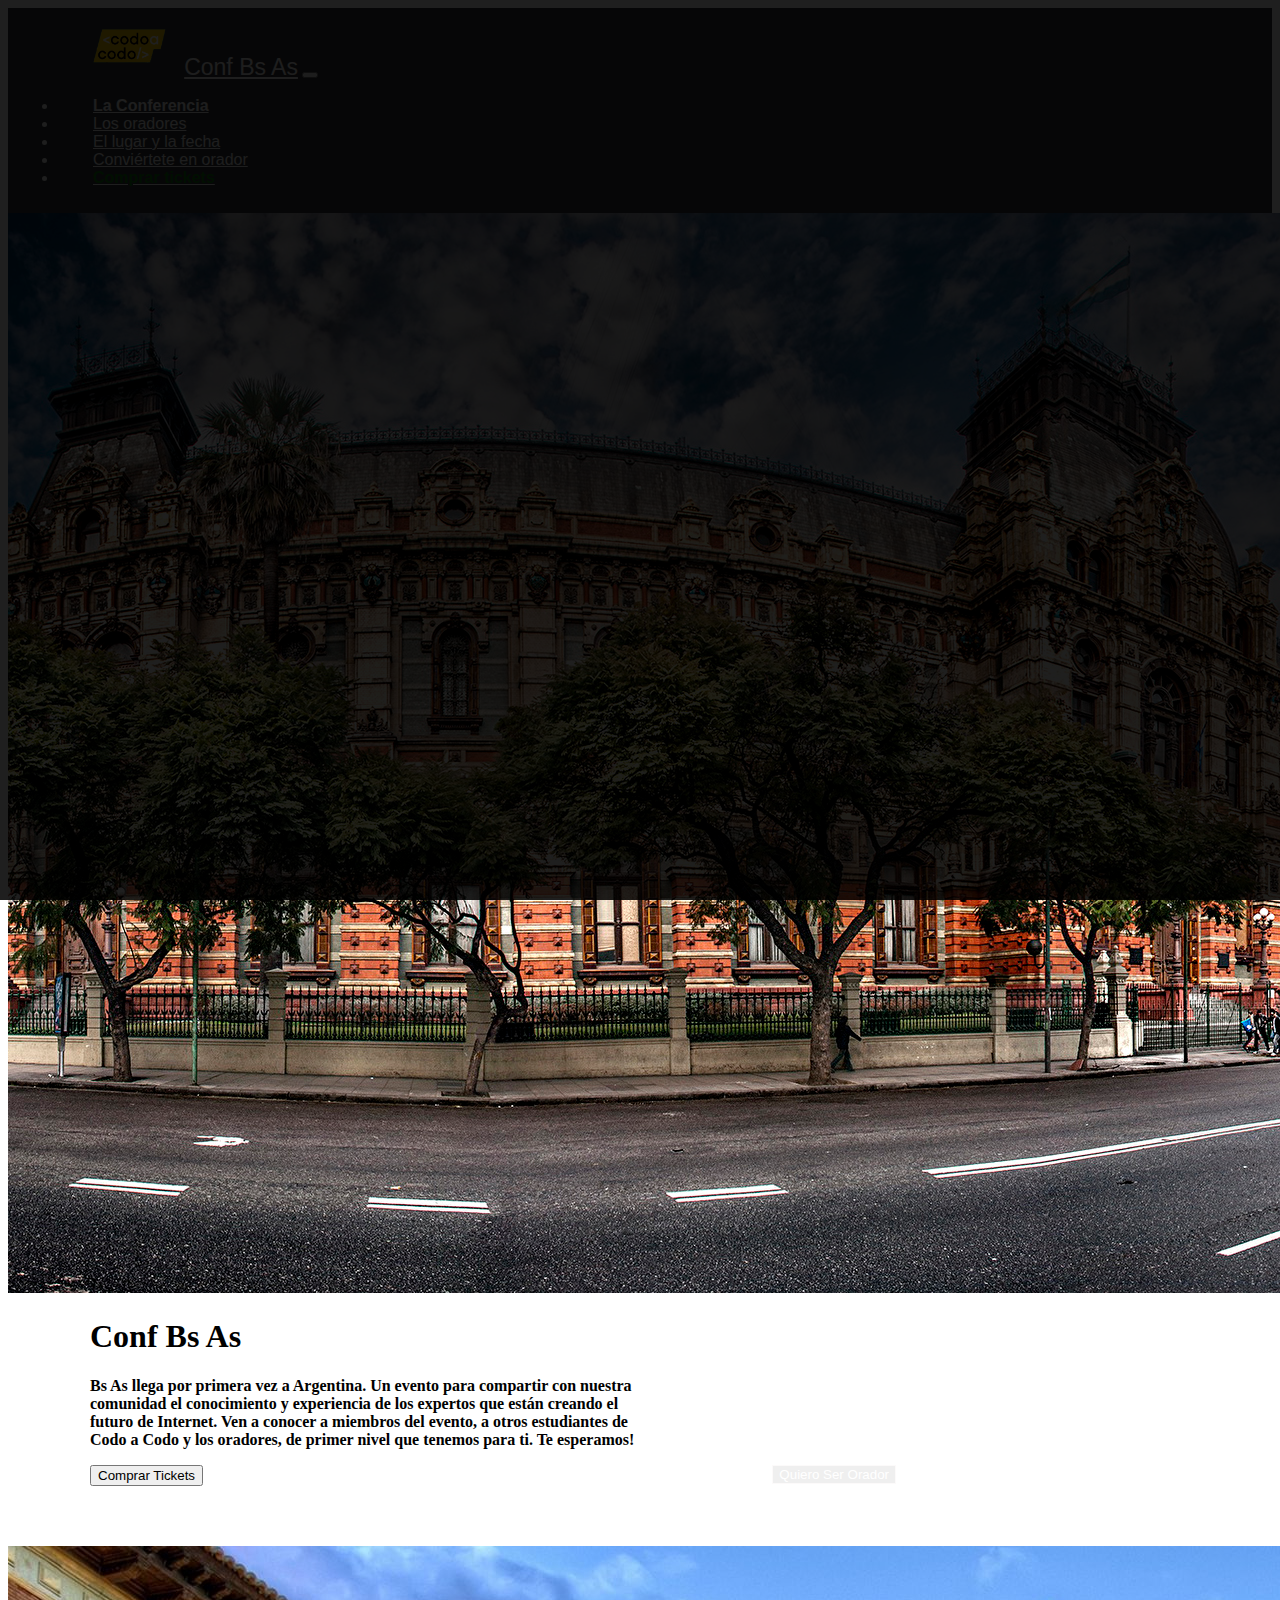
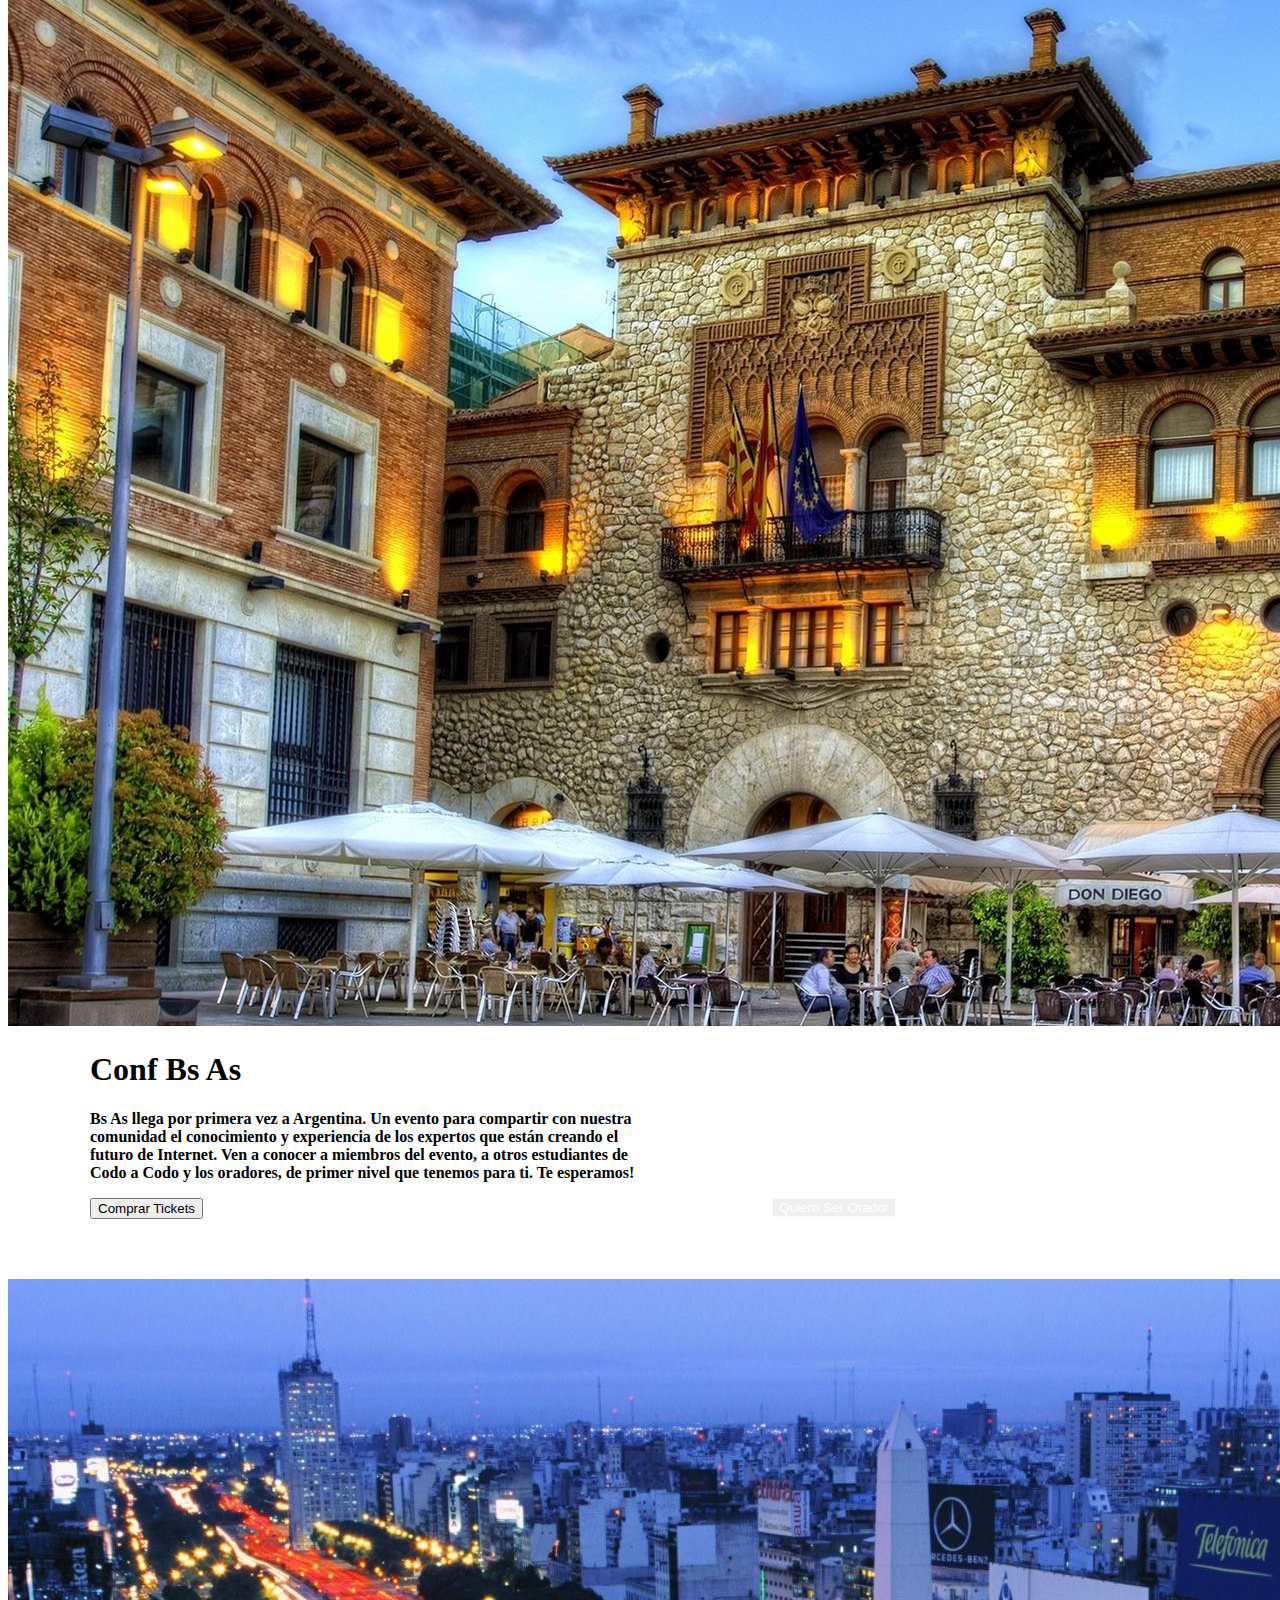
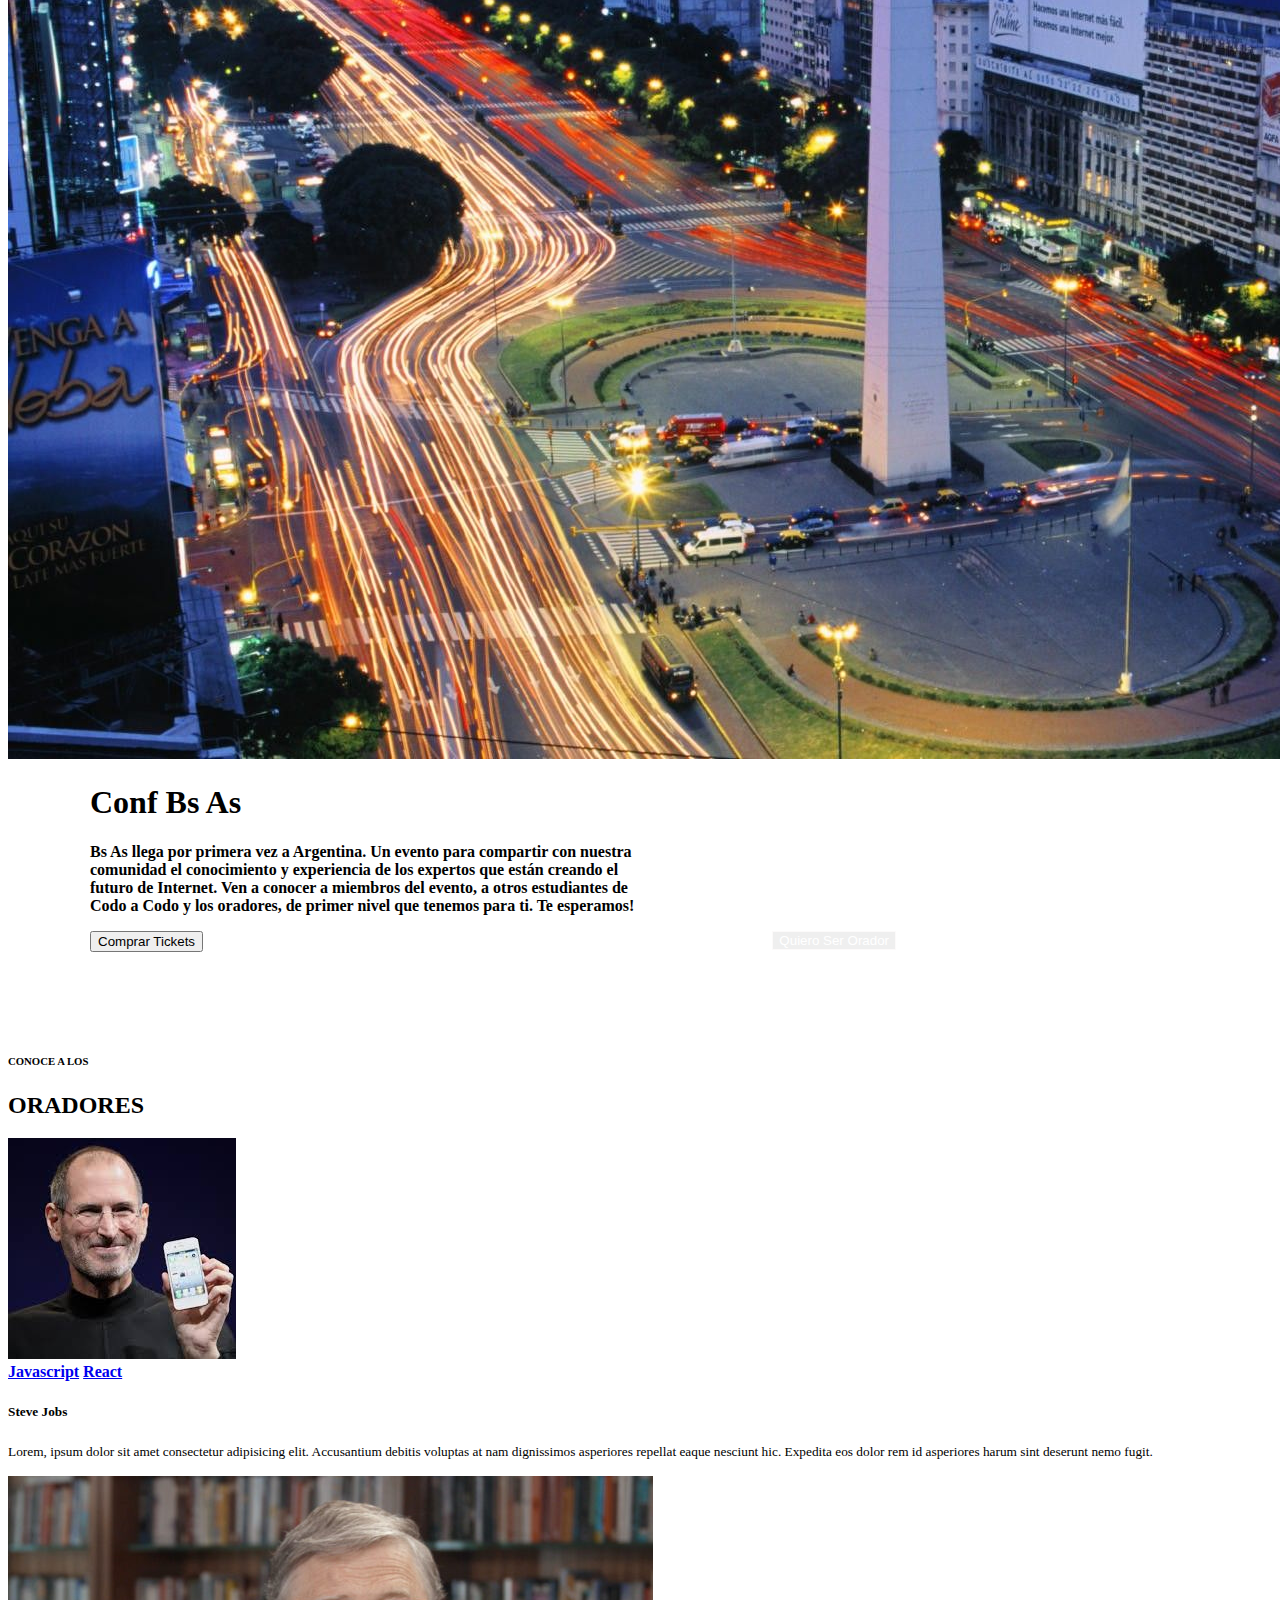
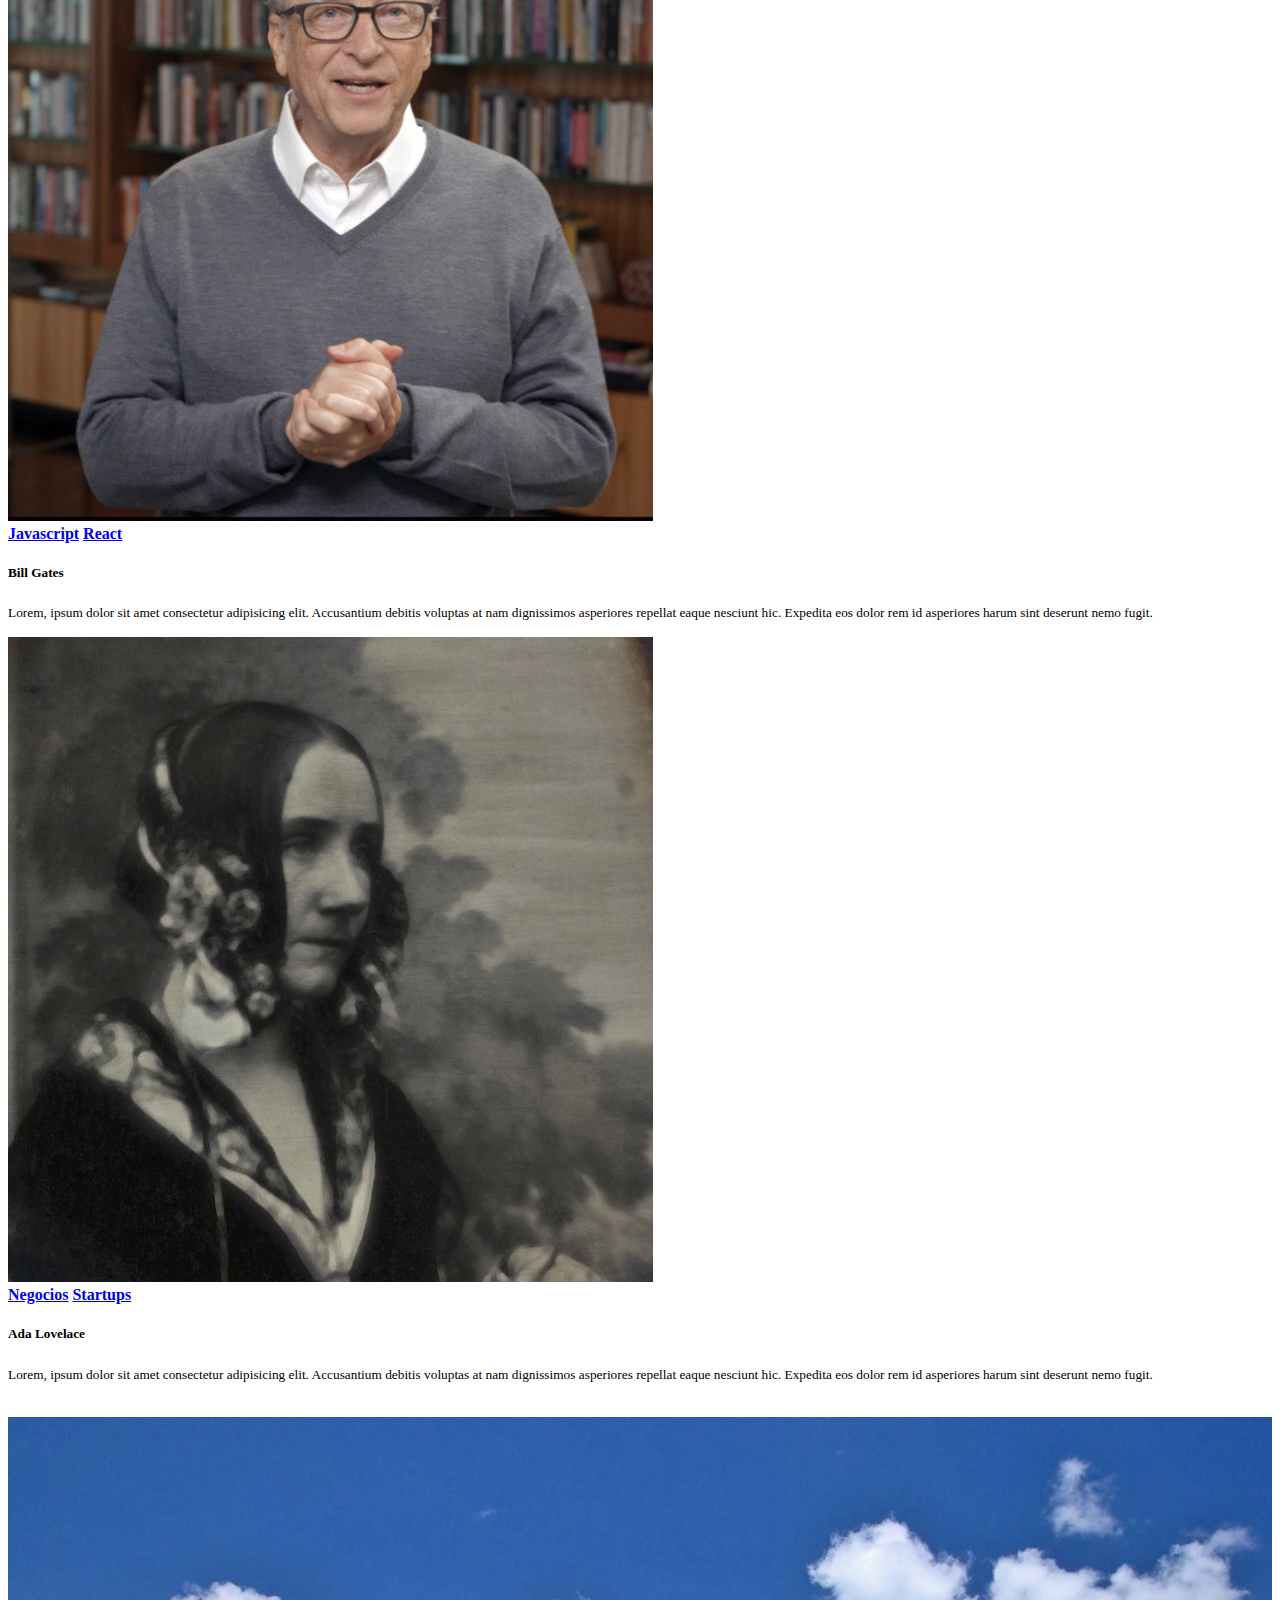
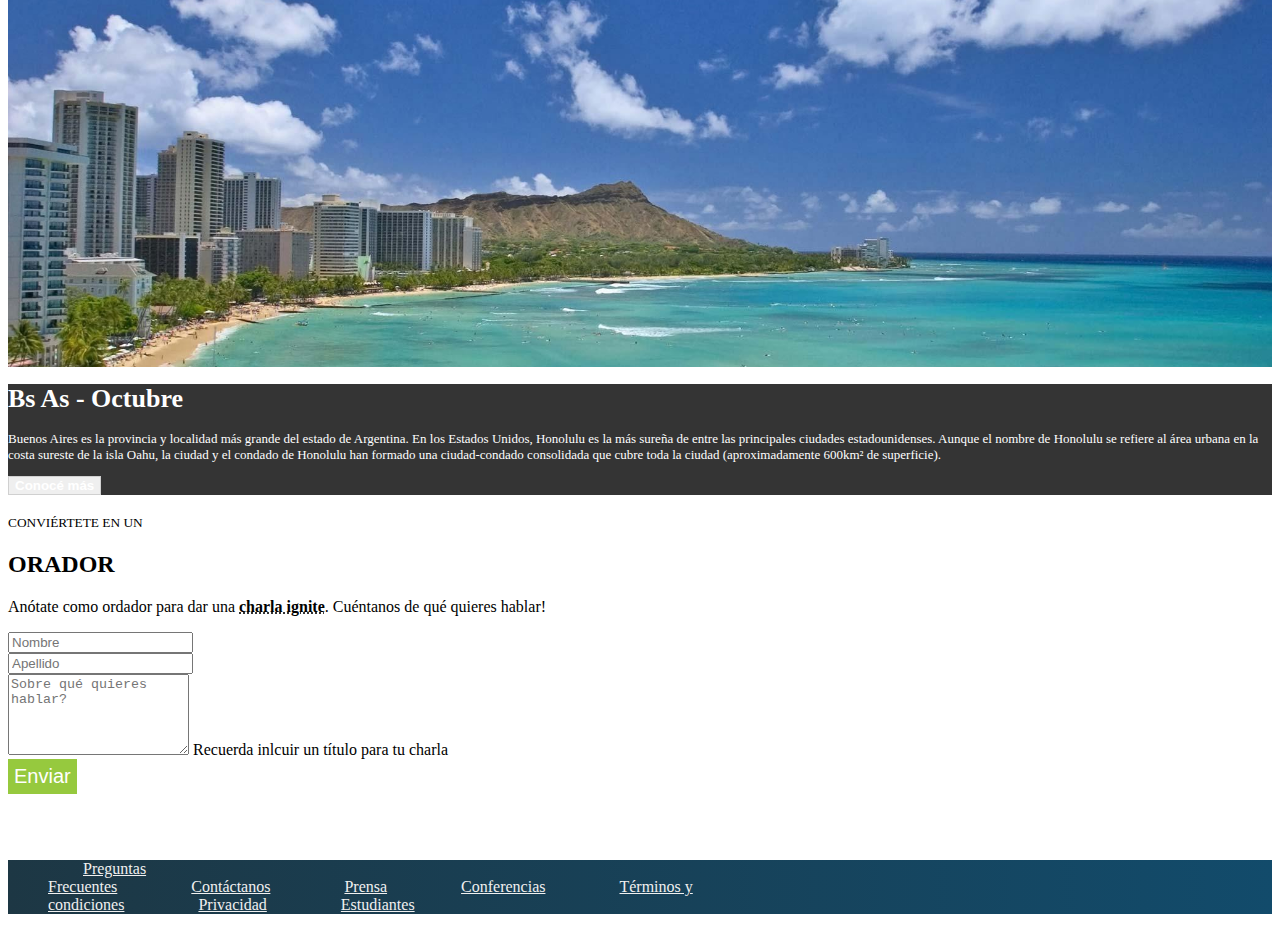
<file: index.html>
<!doctype html>
<html lang="es">
  <head>
    <meta charset="utf-8">
    <meta name="viewport" content="width=device-width, initial-scale=1">
    <link href="https://cdn.jsdelivr.net/npm/bootstrap@5.1.3/dist/css/bootstrap.min.css" rel="stylesheet" integrity="sha384-1BmE4kWBq78iYhFldvKuhfTAU6auU8tT94WrHftjDbrCEXSU1oBoqyl2QvZ6jIW3" crossorigin="anonymous">
    <link href="css/style.css" rel="stylesheet">
        <title>Tp Integrador Front End</title>
  </head>
  <body>
    <header>
       <!-- Barra de navegación -->
            <nav class="navbar navbar-expand-lg navbar-dark bg-dark">
                <div class="container-fluid">
                  <img src="img2/codoacodo.png" alt="codoacodo">
                  <a class="navbar-brand" href="#">Conf Bs As</a>
                  <button class="navbar-toggler" type="button" data-bs-toggle="collapse" data-bs-target="#navbarNav" aria-controls="navbarNav" aria-expanded="false" aria-label="Toggle navigation">
                    <span class="navbar-toggler-icon"></span>
                  </button>
                  <div class="collapse navbar-collapse justify-content-end me-5" id="navbarNav">
                    <ul class="navbar-nav">                      
                      <li class="nav-item">
                        <a class="nav-link nav-link text-light fs-6" aria-current="page" href="#"><strong>La Conferencia</strong></a>
                      </li>
                      <li class="nav-item">
                        <a class="nav-link" href="#">Los oradores</a>
                      </li>
                      <li class="nav-item">
                        <a class="nav-link" href="#">El lugar y la fecha</a>
                      </li>
                      <li class="nav-item">
                        <a class="nav-link" href="#">Conviértete en orador</a>
                      </li>
                      <li class="nav-item">
                        <a class="nav-link" href="tickets.html"><span style="color:rgb(13, 122, 13)"><strong>Comprar tickets</strong></span></a>
                      </li>
                    </ul>
                  </div>
                </div>
              </nav>
        </div>
    </header>

 <!-- Carousel -->
  <section class="carousel">
  <div id="carousel" class="carousel slide" data-bs-ride="carousel">
            <div class="carousel-inner">
              <div class="carousel-item active">
                <img src="img2/ba1.jpg" class="d-block w-100" alt="...">
                <div class="container">
                  <div class="carousel-caption text-end">
                    <h1>Conf Bs As</h1>
                    <p>Bs As llega por primera vez a Argentina. Un evento para compartir con nuestra comunidad el conocimiento y experiencia de los expertos que
                      están creando el futuro de Internet. Ven a conocer a miembros del evento, a otros estudiantes de Codo a Codo y los oradores, de primer nivel
                      que tenemos para ti. Te esperamos!</p>
                  <div class="d-inline-flex">
                    <button type="button" class="btn btn-outline-secondary" id="quieroser">Quiero Ser Orador</button>
                    <button type="button" class="btn btn-success" id="tickets">Comprar Tickets</button>
                  </div>
                  </div>
                  </div>
              </div>
              <div class="carousel-item">
                <img src="img2/ba2.jpg" class="d-block w-100" alt="...">
                <div class="container">
                  <div class="carousel-caption text-end">
                    <h1>Conf Bs As</h1>
                    <p>Bs As llega por primera vez a Argentina. Un evento para compartir con nuestra comunidad el conocimiento y experiencia de los expertos que
                      están creando el futuro de Internet. Ven a conocer a miembros del evento, a otros estudiantes de Codo a Codo y los oradores, de primer nivel
                      que tenemos para ti. Te esperamos!</p>
                  <div class="d-inline-flex">
                    <button type="button" class="btn btn-outline-secondary" id="quieroser">Quiero Ser Orador</button>
                    <button type="button" class="btn btn-success" id="tickets">Comprar Tickets</button>
                  </div>
                  </div>
                </div>
              </div>
              <div class="carousel-item">
                <img src="img2/ba3.jpg" class="d-block w-100" alt="...">
                <div class="container">
                  <div class="carousel-caption text-end">
                    <h1>Conf Bs As</h1>
                    <p>Bs As llega por primera vez a Argentina. Un evento para compartir con nuestra comunidad el conocimiento y experiencia de los expertos que
                      están creando el futuro de Internet. Ven a conocer a miembros del evento, a otros estudiantes de Codo a Codo y los oradores, de primer nivel
                      que tenemos para ti. Te esperamos!</p>
                  <div class="d-inline-flex">
                    <button type="button" class="btn btn-outline-secondary" id="quieroser">Quiero Ser Orador</button>
                    <button type="button" class="btn btn-success" id="tickets">Comprar Tickets</button>
                  </div>
              </div>
              </div>
            </div>
          </div>                    
    </div>            
  </section>
  <br>
  <!-- Cards -->
  <section class="mx-auto text-center pt-1">
    <div class="text-center">           
      <h6>CONOCE A LOS</h6>
        <h2><strong>ORADORES</strong></h2>
      <div class="row justify-content-center gap-4 mb-3 px-2">
        <div class="col-12 col-md-3 px-0 card">
          <div class="card-group">
                <img src="img2/steve.jpg" class="card-img-top" alt="...">
                <div class="card-body">
                  <a href="#" class="btn btn-warning btn-sm" id="Botoncard1"><b>Javascript</b></a>
                  <a href="#" class="btn btn-primary btn-sm" id="Boton2card1"><b>React</b></a>
                  <h5 class="card-title">Steve Jobs</h5>
                  <p class="card-text"><small>Lorem, ipsum dolor sit amet consectetur adipisicing elit. Accusantium debitis voluptas at nam dignissimos asperiores repellat eaque nesciunt hic. Expedita eos dolor rem id asperiores harum sint deserunt nemo fugit.</small></p>
                </div>
              </div>
        </div>
        <div class="col-12 col-md-3 px-0 card">
                <img src="img2/bill.jpg" class="card-img-top" alt="...">
                <div class="card-body">
                <a href="#" class="btn btn-warning btn-sm" id="Botoncard2"><b>Javascript</b></a>
                <a href="#" class="btn btn-primary btn-sm" id="Boton2card2"><b>React</b></a>
                <h5 class="card-title">Bill Gates</h5>
                <p class="card-text"><small>Lorem, ipsum dolor sit amet consectetur adipisicing elit. Accusantium debitis voluptas at nam dignissimos asperiores repellat eaque nesciunt hic. Expedita eos dolor rem id asperiores harum sint deserunt nemo fugit.</small></p>
                </div>
              </div>

        <div class="col-12 col-md-3 px-0 card">
                <img src="img2/ada.jpeg" class="card-img-top" alt="...">
                <div class="card-body">
                <a href="#" class="btn btn-secondary btn-sm" id="Botoncard3"><b>Negocios</b></a>
                <a href="#" class="btn btn-danger btn-sm" id="Boton2card3"><b>Startups</b></a>
                <h5 class="card-title">Ada Lovelace</h5>
                <p class="card-text"><small>Lorem, ipsum dolor sit amet consectetur adipisicing elit. Accusantium debitis voluptas at nam dignissimos asperiores repellat eaque nesciunt hic. Expedita eos dolor rem id asperiores harum sint deserunt nemo fugit.</small></p>
                </div>
              </div>
        </div>
    </div>
    <br>
  <!-- Pantalla dividida -->
    <section class="container-fluid">
        <div class="row">
               <div class="col-6 div-der">

               </div>
                
        <div class="col-6 div-izq">
                   <h1 class="pt-3">Bs As - Octubre</h1>
                   <p>Buenos Aires es la provincia y localidad más grande del estado de Argentina. En los Estados Unidos, Honolulu es la más sureña de entre las principales ciudades estadounidenses. Aunque el nombre de Honolulu se refiere al área urbana en la costa sureste de la isla Oahu, la ciudad y el condado de Honolulu han formado una ciudad-condado consolidada que cubre toda la ciudad (aproximadamente 600km² de superficie).</p>
                   <button class="btn btn-outline-secondary" type="submit" id="botonbsoctubre">Conocé más</button>
               </div>    
        </div>        
    </section>
    <br>
    <!-- Formulario -->
    <section class="container">
      <span class="text-center">          
        <small>CONVIÉRTETE EN UN</small>
          <h2>ORADOR</h2>
          <p>Anótate como ordador para dar una <b id="textospuntillas">charla ignite</b>. Cuéntanos de qué quieres hablar!</p>  
      </span>
      <form class="row g-3 mx-auto">
        <div class="col">
          <input type="text" class="form-control" placeholder="Nombre" aria-label="First name">
        </div>
        <div class="col">
          <input type="text" class="form-control" placeholder="Apellido" aria-label="Last name"></div>
      <div class="mb-3">
        <textarea class="form-control form-control-lg" placeholder="Sobre qué quieres hablar?" id="exampleFormControlTextarea1" rows="5"></textarea>
        <label for="exampleFormControlInput1" class="form-label">Recuerda inlcuir un título para tu charla</label>    
        <div class="d-grid gap-2">
          <button class="btn btn-primary" type="button" id="enviar">Enviar</button>
        </div>
      </div>
      </form>
    </section>
      <!-- Footer -->
    <footer class="container-fluid">
      <ul class="nav justify-content-center align-items-center text-center">
      <il class="nav-item">
        <a class="nav-link" href="#" >Preguntas <br/>Frecuentes</a></il>
        <il class="nav-item">
        <a class="nav-link" href="#">Contáctanos</a></il>
        <il class="nav-item">
        <a class="nav-link" href="#">Prensa</a></il>
        <il class="nav-item">
        <a class="nav-link" href="#">Conferencias</a></il>
        <il class="nav-item">
        <a class="nav-link" href="#">Términos y <br> condiciones</a></il>
        <il class="nav-item">
        <a class="nav-link" href="#">Privacidad</a></il>
        <il class="nav-item">
        <a class="nav-link" href="#">Estudiantes</a></il>
      </ul>
    </footer>
    <script src="https://cdn.jsdelivr.net/npm/bootstrap@5.1.3/dist/js/bootstrap.bundle.min.js" integrity="sha384-ka7Sk0Gln4gmtz2MlQnikT1wXgYsOg+OMhuP+IlRH9sENBO0LRn5q+8nbTov4+1p" crossorigin="anonymous"></script>
  </body>
</html>
</file>
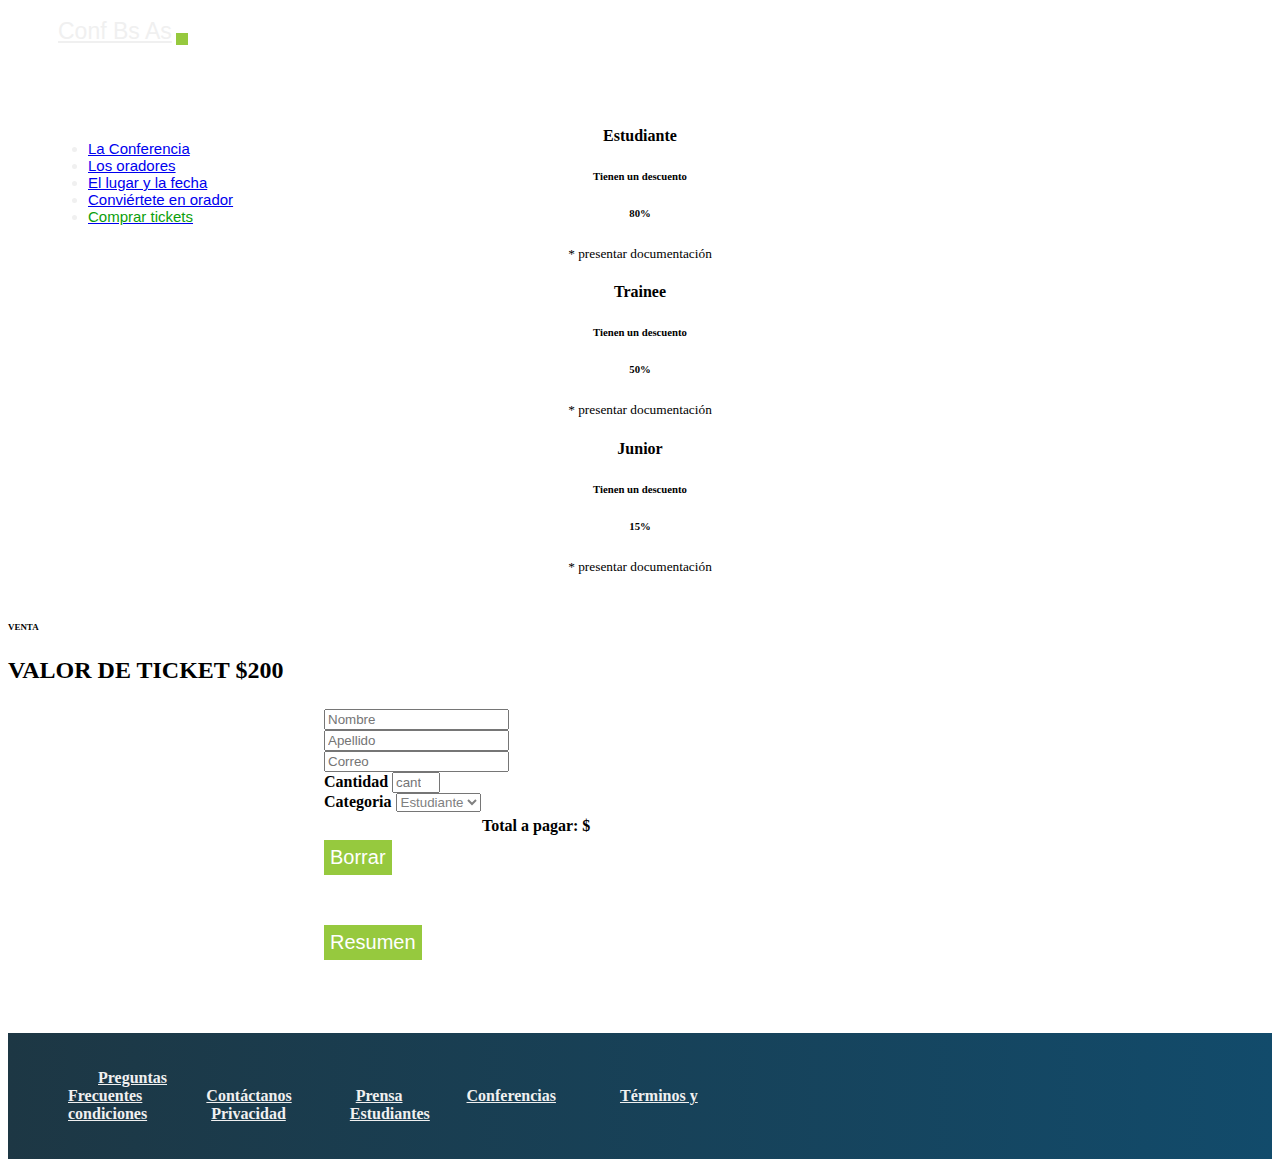
<file: tickets.html>
<!DOCTYPE html>
<html lang="es">
<head>
    <meta charset="UTF-8">
    <meta http-equiv="X-UA-Compatible" content="IE=edge">
    <meta name="viewport" content="width=device-width, initial-scale=1.0">
    <link href="https://cdn.jsdelivr.net/npm/bootstrap@5.1.3/dist/css/bootstrap.min.css" rel="stylesheet" integrity="sha384-1BmE4kWBq78iYhFldvKuhfTAU6auU8tT94WrHftjDbrCEXSU1oBoqyl2QvZ6jIW3" crossorigin="anonymous">
    <link href="css/style2.css" rel="stylesheet">
    <script src="js/scripts.js"></script>
    <title>Tickets</title>
</head>
<header>
    <!-- Barra de navegación -->
        <nav class="navbar navbar-expand-lg navbar-dark bg-dark">
            <div class="container-fluid">
                <a class="navbar-brand" href="#">Conf Bs As</a>
                <button class="navbar-toggler" type="button" data-bs-toggle="collapse" data-bs-target="#navbarNav" aria-controls="navbarNav" aria-expanded="false" aria-label="Toggle navigation">
                    <span class="navbar-toggler-icon"></span>
                </button>
                <div class="collapse navbar-collapse justify-content-xl-end me-5" id="navbarNav">
                    <ul class="navbar-nav">                    
                      <li class="nav-item">
                        <a class="nav-link" href="#">La Conferencia</a>
                      </li>
                      <li class="nav-item">
                        <a class="nav-link" href="#">Los oradores</a>
                      </li>
                      <li class="nav-item">
                        <a class="nav-link" href="#">El lugar y la fecha</a>
                      </li>
                      <li class="nav-item">
                        <a class="nav-link nav-link active" aria-current="page" href="#">Conviértete en orador</a>
                      </li>
                      <li class="nav-item">
                        <a class="nav-link" href="#"><span style="color:rgb(11, 158, 11)">Comprar tickets</span></a>
                      </li>
                    </ul>
                </div>
            </div>
        </nav>
</header>
<br>

<body>
<!-- Cards -->
<section class="container-fluid">
<div class="row row-cols-md-3 g-1">
    <div class="col">
        <div class="card border-info mb-3">
            <div class="card-body">
                <h4 class="card-title">Estudiante</h4>
                <h6 class="card-title">Tienen un descuento</h6>
                <h6 class="card-title"><strong>80%</strong></h6>
                <p class="card-title"><small>* presentar documentación</small></p>
            </div>
        </div>
    </div>
                
    <div class="col">
        <div class="card border-info mb-3">
            <div class="card-group">
                <div class="card-body">
                    <h4 class="card-title">Trainee</h4>
                    <h6 class="card-title">Tienen un descuento</h6>
                    <h6 class="card-title"><strong>50%</strong></h6>
                    <p class="card-title"><small>* presentar documentación</small></p>
                </div>
            </div>
        </div>
    </div>
    
    <div class="col">
        <div class="card border-warning mb-3">
            <div class="card-group">
                <div class="card-body">
                    <h4 class="card-title">Junior</h4>
                    <h6 class="card-title">Tienen un descuento</h6>
                    <h6 class="card-title"><strong>15%</strong></h6>
                    <p class="card-title"><small>* presentar documentación</small></p>
                </div>
            </div>
        </div>
    </div>
</div>
</section>

<!-- Formulario -->
    <span class="text-center" id="venta">      
        <h6><small>VENTA</small></h6>
        <h2>VALOR DE TICKET $200</h2>
    </span>

    <form class="row g-3 mx-auto">
        <div class="col">
            <input type="text" class="form-control" placeholder="Nombre" aria-label="First name">
        </div>
        <div class="col">
            <input type="text" class="form-control" placeholder="Apellido" aria-label="Last name"></div>
        <div class="correo">
            <input type="text" class="form-control" placeholder="Correo" aria-label="Email">
        </div>
        <div class="form-group col-12 col-md-6">
            <label for=""><strong>Cantidad</strong></label>
                <input id="cantidad" type="number" min="0" max="5" class="form-control" placeholder="cantidad">
            </div>
        <div class="form-group col-12 col-md-6">
                <label for=""><strong>Categoria</strong></label>

        <select id="inputstate" class="form-select" id="categoria">
                <option selected value="Estudiante">Estudiante</option>
                <option value="Trainee">Trainee</option>
                <option value="Junior">Junior</option>
              </select>
        </div>
        <div class="form-group col-12 col-md-6">

        </div>
            <div class="form-row">
                <div class="form-group row">
                    <div id="totalcompra" class="alert alert-primary" role="alert">
                        Total a pagar: $
                    </div>
                </div>
            </div>
            <div class="form-row">
                <div class="col">
                    <button type="reset" class="btn btn-codo btn-block">Borrar</button>
                </div>
                <div class="col">
                    <button type="button" id="resumen" onclick ="comprar()" class="btn btn-lg btn-success">Resumen</button>
                </div>
            </div>
    </form>
<br>
<!-- Footer -->
<footer class="container-fluid">
    <ul class="nav justify-content-center align-items-baseline text-center">
    <il class="nav-item">
      <a class="nav-link" href="#" >Preguntas <br/>Frecuentes</a></il>
      <il class="nav-item">
      <a class="nav-link" href="#">Contáctanos</a></il>
      <il class="nav-item">
      <a class="nav-link" href="#">Prensa</a></il>
      <il class="nav-item">
      <a class="nav-link" href="#">Conferencias</a></il>
      <il class="nav-item">
      <a class="nav-link" href="#">Términos y <br> condiciones</a></il>
      <il class="nav-item">
      <a class="nav-link" href="#">Privacidad</a></il>
      <il class="nav-item">
      <a class="nav-link" href="#">Estudiantes</a></il>
    </ul>
  </footer>
</body>
</html>
</file>
<file: css/style.css>
.bg-dark {
    background-color: #33363a !important;
  }

.navbar img {
    margin-left: 5%;
    width: 8%;
    height: 8%;
}

.navbar-brand {
  font-family: Arial, Helvetica, sans-serif;
  color: #f0f0f0;
  font-size: 23px;
}

.navbar{
  color: #f0f0f0;
  font-family: Arial, Helvetica, sans-serif;
  padding: 10px;
}

.carousel-item::after {
  content: "";
  position: absolute;
  top: 0;
  bottom: 0;
  left: 0;
  right: 0;
  background: rgba(0, 0, 0, 0.5);
  z-index: 2;
}

.carousel-caption {
  font-size: 1rem;
  font-weight: bold;
  bottom: 120px;
  right: 7%;
  margin-left: auto;
  max-width: 550px;
  padding-bottom: 60px;
  z-index: 5;
}

#quieroser {
position: absolute;
right: 30%;
color: white;
border: 1px solid #fcfafa;
}

.card-body {
  text-align: left;
}

.div-der{
  background-image: url(../img2/honolulu.jpg);
  background-size:cover;
  height: 550px;
}

#botonbsoctubre {
  border: 1px solid #d0d0d0;
  color: rgb(255, 255, 255);
  font-weight: bold;
}

.div-izq {
  text-align: left;
  font-size: small;
  background-color: rgba(8, 8, 8, 0.822);
  background-size: cover;
  color: white;
}

#textospuntillas {
  text-decoration: underline dotted;
}

.container {
  width: 50%;
  height: 50%;
}

.mb-3 {
  text-align: left;
}

#enviar {
  color: white;
  background-color: #96c93e;;
  padding: 6px;
  border: none;
  font-size: 20px;
  margin-bottom: 50px;
}

a.nav-link {
  color: #f0f0f0;
  padding: 35px;
}

footer {
  background: linear-gradient(90deg, rgba(29,55,68,1) 0%, rgb(18, 75, 107) 100%)
}
</file>
<file: css/style2.css>
nav  {
    padding: 10px;
    height: 55px;
}

.navbar-brand {
    color: #f0f0f0;
    font-family: Arial, Helvetica, sans-serif;
    margin-left: 40px;
    font-size: 23px;
}

#navbarNav {
    color: #f0f0f0;
    font-family: Arial, Helvetica, sans-serif;
    font-size: 15px;
    padding: 30px;   
}

.card-body {
    text-align: center;
    margin: auto;
}

.row {
    margin-left: auto;
    margin-right: auto;
    padding: 5px;
    width: 50%;
}

.form-select {
    color: grey;
}

#totalcompra {
    flex: auto;
    width:auto;
    font-weight: bold;
}

button  {
    flex: auto;
    color: white;
    background-color: #96c93e;;
    padding: 6px;
    border: none;
    font-size: 20px;
    margin-bottom: 50px;
}

footer {
    color: #f0f0f0;
    padding: 20px;
    background: linear-gradient(90deg, rgba(29,55,68,1) 0%, rgb(18, 75, 107) 100%);
}

footer ul .nav-link {
    font-weight: bold;
    color: #f0f0f0;
    margin-left: 30px;
    margin-right: 30px;
}
</file>
